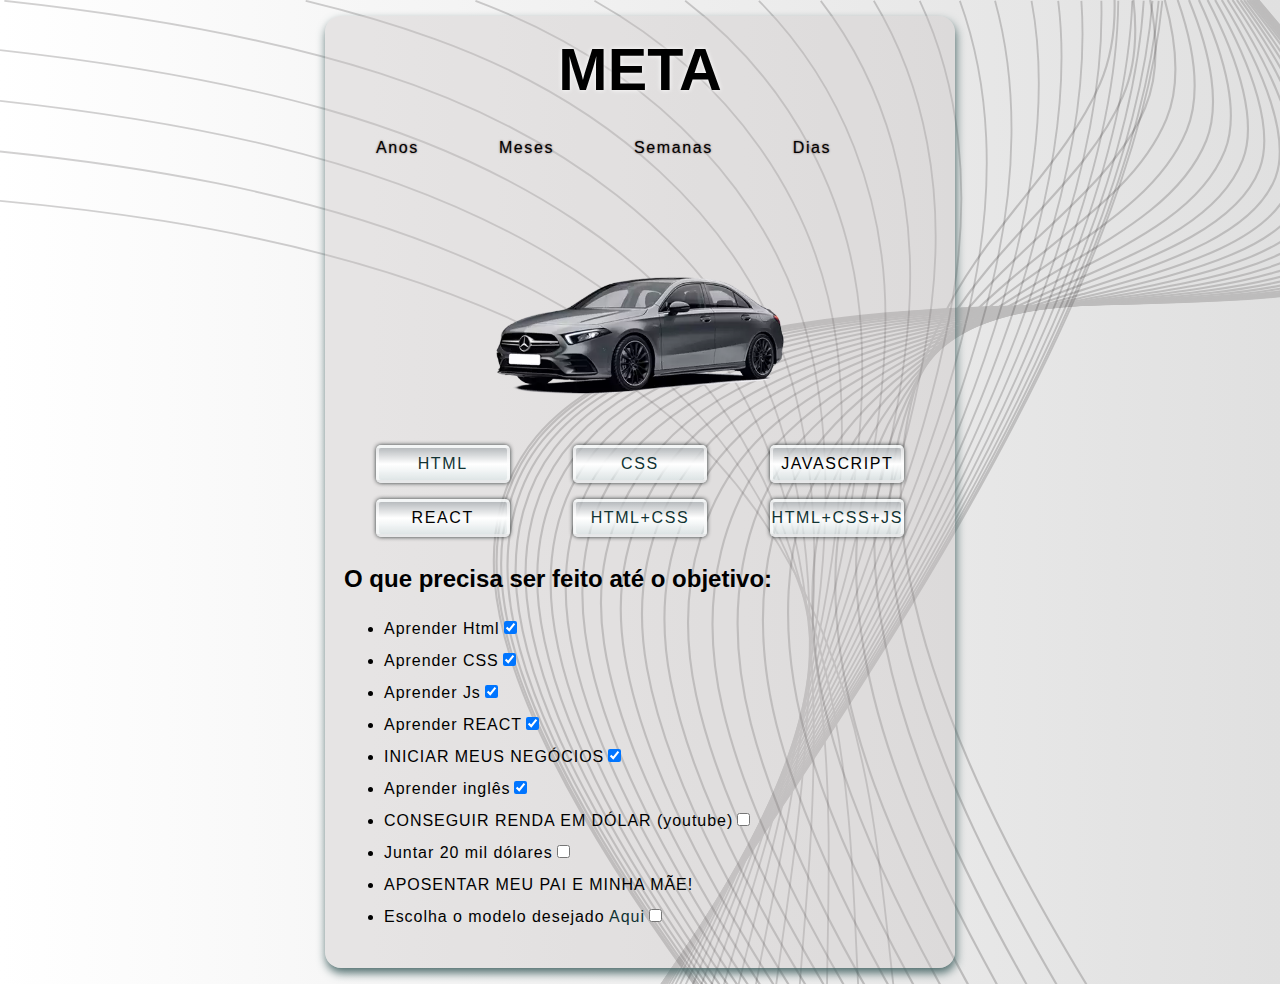
<file: index.html>
<!DOCTYPE html>
<html lang="pt-br">
<head>
    <meta charset="UTF-8">
    <meta http-equiv="X-UA-Compatible" content="IE=edge">
    <meta name="viewport" content="width=device-width, initial-scale=1.0">
    <title>Mercedes-Benz</title>
    <link rel="stylesheet" href="estilos/style.css">
    <link rel="shortcut icon" href="/images/mercedes.svg" type="image/x-icon">

    <!-- Google tag (gtag.js) -->
<script async src="https://www.googletagmanager.com/gtag/js?id=G-439PF7Q2MG"></script>
<script>
  window.dataLayer = window.dataLayer || [];
  function gtag(){dataLayer.push(arguments);}
  gtag('js', new Date());

  gtag('config', 'G-439PF7Q2MG');
</script>
</head>
<body>
    <h1>META</h1>
    <header>
        <div class="timerDescription">
            <div class="description">Anos</div>
            <div class="description">Meses</div>
            <div class="description">Semanas</div>
            <div class="description">Dias</div>
        </div>
        <div class="timer"></div>
        <img src="images/MERCEDESBENZ_A_35_AMG_2.0_CGI_GASOLINA_SEDAN_4MATIC_7GDCT_34825117511457281.webp" alt="Minha fot teste">
    </header>
    <main>
        <section class="first">
                <div class="line-1">
                    <div class="cards"><a href="techs/html/tech.html" target="_blank">HTML</a></div>
                    <div class="cards"><a href="techs/css/css.html" target="_blank">CSS</a></div>
                    <div class="cards">JAVASCRIPT</div>
                </div>
                <div class="line-2">
                    <div class="cards">REACT</div>
                    <div class="cards"><a href="techs/html-css/html-css.html" target="_blank">HTML+CSS</a></div>
                    <div class="cards"><a href="techs/html-css-js/html-css-js.html" target="_blank">HTML+CSS+JS</a></div>
                </div>
        </section>
        <section class="second">
            <div class="tarefas">
                <h2>O que precisa ser feito até o objetivo:</h2>
                <ul>
                    <li>Aprender Html<input type="checkbox" name="" checked></li>
                    <li>Aprender CSS<input type="checkbox" name="" checked></li>
                    <li>Aprender Js<input type="checkbox" name="" checked></li>
                    <li>Aprender REACT<input type="checkbox" name="" checked></li>
                    <li>INICIAR MEUS NEGÓCIOS<input type="checkbox" name="" checked></li>
                    <li>Aprender inglês<input type="checkbox" name="" checked></li>
                    <li>CONSEGUIR RENDA EM DÓLAR (youtube)<input type="checkbox" ></li>
                    <li>Juntar 20 mil dólares<input type="checkbox" name="" id=""></li>
                    <li>APOSENTAR MEU PAI E MINHA MÃE!</li>
                    <li>Escolha o modelo desejado <a href="https://www.webmotors.com.br/mercedes-benz" target="_blank">Aqui</a><input type="checkbox" name="" id=""></li>   
                </ul>
            </div>
        </section>
    </main>
    <footer></footer>
    <script src="scripts/main.js"></script>
</body>
</html>
</file>
<file: estilos/style.css>
html {
    font-family: 'Trebuchet MS', 'Lucida Sans Unicode', 'Lucida Grande', 'Lucida Sans', Arial, sans-serifSSS;
    font-size: 1rem;
    background-image: url(/images/1589198297flowing-lines-grey-freesvg.org.svg); 
    background-size: cover;
}

body {
    width: 37rem;
    margin: 1rem auto;
    background-color: rgba(196, 192, 192, 0.329);
    padding: 0 1.2rem 1.2rem 1.2rem;
    box-shadow: 1px 5px 10px rgb(80, 110, 110);
    border-radius: 1rem;
}

h1 {
    font-size: 3.7rem;
    text-align: center;
    margin: 1rem auto;
    padding: 1.2rem 0;
    color: rgba(0, 0, 0);
    text-shadow: 0 0 5px rgba(255, 255, 255);
}

h1:hover {
    transition:  all 1s ease;
    color: rgb(0, 0, 0);
    text-shadow: 0 0 2px rgb(184, 28, 7);
    cursor: default;
}

.timerDescription {
    display: flex;
    flex-direction: row;
}

.description {
    margin-left: 2rem;
    margin-right: 3rem;
    color: rgb(0, 0, 0);
    text-shadow: 0 0 2px rgba(54, 25, 25, 0.719);
    font-size: 1rem;
    letter-spacing: 0.1rem;
}

.timer {
    font-size: 1.9rem;
    text-align: center;
    padding: 0.9rem 0;
    color: rgb(0, 0, 0);
    text-shadow: 0 0 2px rgb(255, 255, 255);
    font-weight: 700;
    letter-spacing: 1rem;
    word-spacing: 2.2rem;
    line-height: 3rem;
}

img {
    display: block;
    margin: 0 auto;
    width: 25rem;
}

p, li {
    font-size: 1rem;
    line-height: 2;
    letter-spacing: 0.06rem;
}

P {
    box-shadow: 10px 10px 10px rgb(2, 46, 59);
    letter-spacing: 0.3rem;
    text-shadow: 1px 1px 1px;
    border-end-end-radius: 2px;
}

.first {
    margin-top: -3rem;
}

.line-1 {
    display: flex;
    flex-direction: row;
}

.line-2 {
    display: flex;
    flex-direction: row;
} 

.cards {
    display: flex;
    justify-content: center;
    align-items: center;
    width: 8rem;
    height: 2rem;
    background: linear-gradient(rgba(167, 173, 177, 0.733), rgb(255, 255, 255), rgba(217, 233, 235, 0.5));
    margin: 0.5rem auto;
    border: 3px solid rgba(253, 253, 253, 0.644);
    border-radius: 5px;
    box-shadow: 0 0 4px 0px rgba(0, 10, 10, 0.815);
    letter-spacing: 0.1rem;
}

a {
    text-decoration: none;
    color: rgb(17, 51, 51);
}

.cards:hover {
    transition:  all 1s ease;
    background: linear-gradient(rgba(33, 35, 36, 0.5), rgb(255, 255, 255), rgba(61, 64, 66, 0.733));
    border-color: rgba(168, 233, 238, 0.322);
    filter: brightness(1.2);
    cursor: pointer;
}
.projects-cards {
    display: flex;
    flex-direction: row;
    margin: 2rem auto;
    align-items: center;
    width: 80%;
    border-radius: 0.5rem;
    background-color: rgba(204, 204, 204, 0.747);
    box-shadow: 0 2px 10px rgba(255, 255, 255, 0.315);
    cursor: default;
}

.projects-cards:hover {
    transition:  all 1s ease;
    box-shadow: 1px 1px 10px rgb(7, 7, 7);
    cursor: default;
}

.profile-img {
    background-color: rgba(247, 247, 247, 0.692);
    border-radius: 0.3rem;
    margin: 1rem;
    width: 5rem;
    height: 5rem;
}

.description-date {
    margin: 0.2rem auto;
    font-weight: 200;
    font-size: 0.8rem;
}

.description-name-project {
    margin: 0.2rem auto;
    font-size: 1rem;
    font-weight: 700;
}

.description-link-project {
    font-size: 0.8rem;
    font-style: italic;
}
</file>
